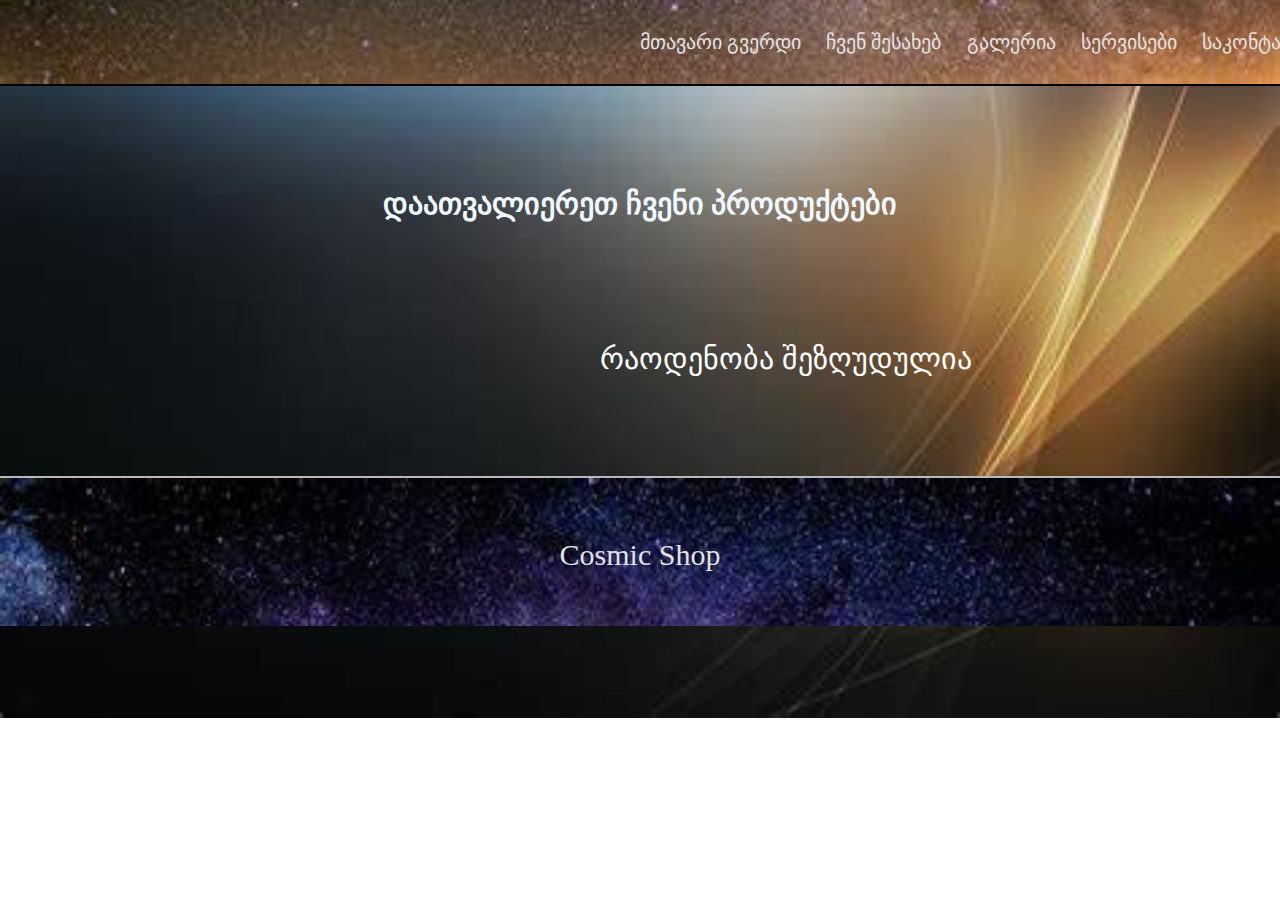
<file: gallery.html>
<!DOCTYPE html>
<html lang="en">
<head>
    <meta charset="UTF-8">
    <meta http-equiv="X-UA-Compatible" content="IE=edge">
    <meta name="viewport" content="width=device-width, initial-scale=1.0">
    <meta name="description" content="გალაქტიკური იარაღები და მოწყობილობები ხელმისაწვდომ ფასებში ">
    <link rel="stylesheet" href="https://cdnjs.cloudflare.com/ajax/libs/OwlCarousel2/2.3.4/assets/owl.carousel.min.css" integrity="sha512-tS3S5qG0BlhnQROyJXvNjeEM4UpMXHrQfTGmbQ1gKmelCxlSEBUaxhRBj/EFTzpbP4RVSrpEikbmdJobCvhE3g==" crossorigin="anonymous" referrerpolicy="no-referrer" />
    

    <link rel="stylesheet" href="https://cdnjs.cloudflare.com/ajax/libs/OwlCarousel2/2.3.4/assets/owl.theme.default.min.css" integrity="sha512-sMXtMNL1zRzolHYKEujM2AqCLUR9F2C4/05cdbxjjLSRvMQIciEPCQZo++nk7go3BtSuK9kfa/s+a4f4i5pLkw==" crossorigin="anonymous" referrerpolicy="no-referrer" />
    <link rel="stylesheet" href="style/style.css">
    
    <title>გალერეა</title>
</head>
<body>
    <header>
        <nav id="nav"></nav>
    </header>
    <main>
        <h2 class="gallery">დაათვალიერეთ ჩვენი პროდუქტები</h2>

        <div class="owl-carousel owl-theme">
            <div class="item">
                <img src="imgs/vader.jpg" alt="html">
            </div>
            <div class="item">
                <img src="imgs/blade2.webp" alt="css">
            </div>
            <div class="item">
                <img src="imgs/spaceship.webp" alt="js">
            </div>
            <div class="item">
                <img src="imgs/ship3.webp" alt="html">
            </div>    
            <div class="item">
                <img src="imgs/vader.jpg" alt="html">
            </div>
            <div class="item">
                <img src="imgs/blade2.webp" alt="css">
            </div>
            <div class="item">
                <img src="imgs/spaceship.webp" alt="js">
            </div>
            <div class="item">
                <img src="imgs/ship3.webp" alt="html">
            </div>    
            <div class="item">           
                <img src="imgs/vader.jpg" alt="html">
            </div>
            <div class="item">
                <img src="imgs/blade2.webp" alt="css">
            </div>
            <div class="item">
                <img src="imgs/spaceship.webp" alt="js">
            </div>
            <div class="item">
                <img src="imgs/ship3.webp" alt="html">
            </div>
            <div class="item">           
                <img src="imgs/vader.jpg" alt="html">
            </div>
            <div class="item">
                <img src="imgs/blade2.webp" alt="css">
            </div>
            <div class="item">
                <img src="imgs/spaceship.webp" alt="js">
            </div>
            <div class="item">
                <img src="imgs/ship3.webp" alt="html">
            </div>             
        </div>
        <div class="bottom">
            <p class="last">რაოდენობა შეზღუდულია</p>
           
        </div>
    </main>
    
    <footer>
        <div class="thelastdiv">
            <p>Cosmic Shop</p>
          </div>

    </footer>
    <script src="https://cdnjs.cloudflare.com/ajax/libs/jquery/3.6.1/jquery.min.js" integrity="sha512-aVKKRRi/Q/YV+4mjoKBsE4x3H+BkegoM/em46NNlCqNTmUYADjBbeNefNxYV7giUp0VxICtqdrbqU7iVaeZNXA==" crossorigin="anonymous" referrerpolicy="no-referrer"></script>
    <script src="https://cdnjs.cloudflare.com/ajax/libs/OwlCarousel2/2.3.4/owl.carousel.min.js" integrity="sha512-bPs7Ae6pVvhOSiIcyUClR7/q2OAsRiovw4vAkX+zJbw3ShAeeqezq50RIIcIURq7Oa20rW2n2q+fyXBNcU9lrw==" crossorigin="anonymous" referrerpolicy="no-referrer"></script>

    <script src="js/nav.js"></script>
    <script src="js/sylder.js"></script>
    
</body>
</html>
</file>
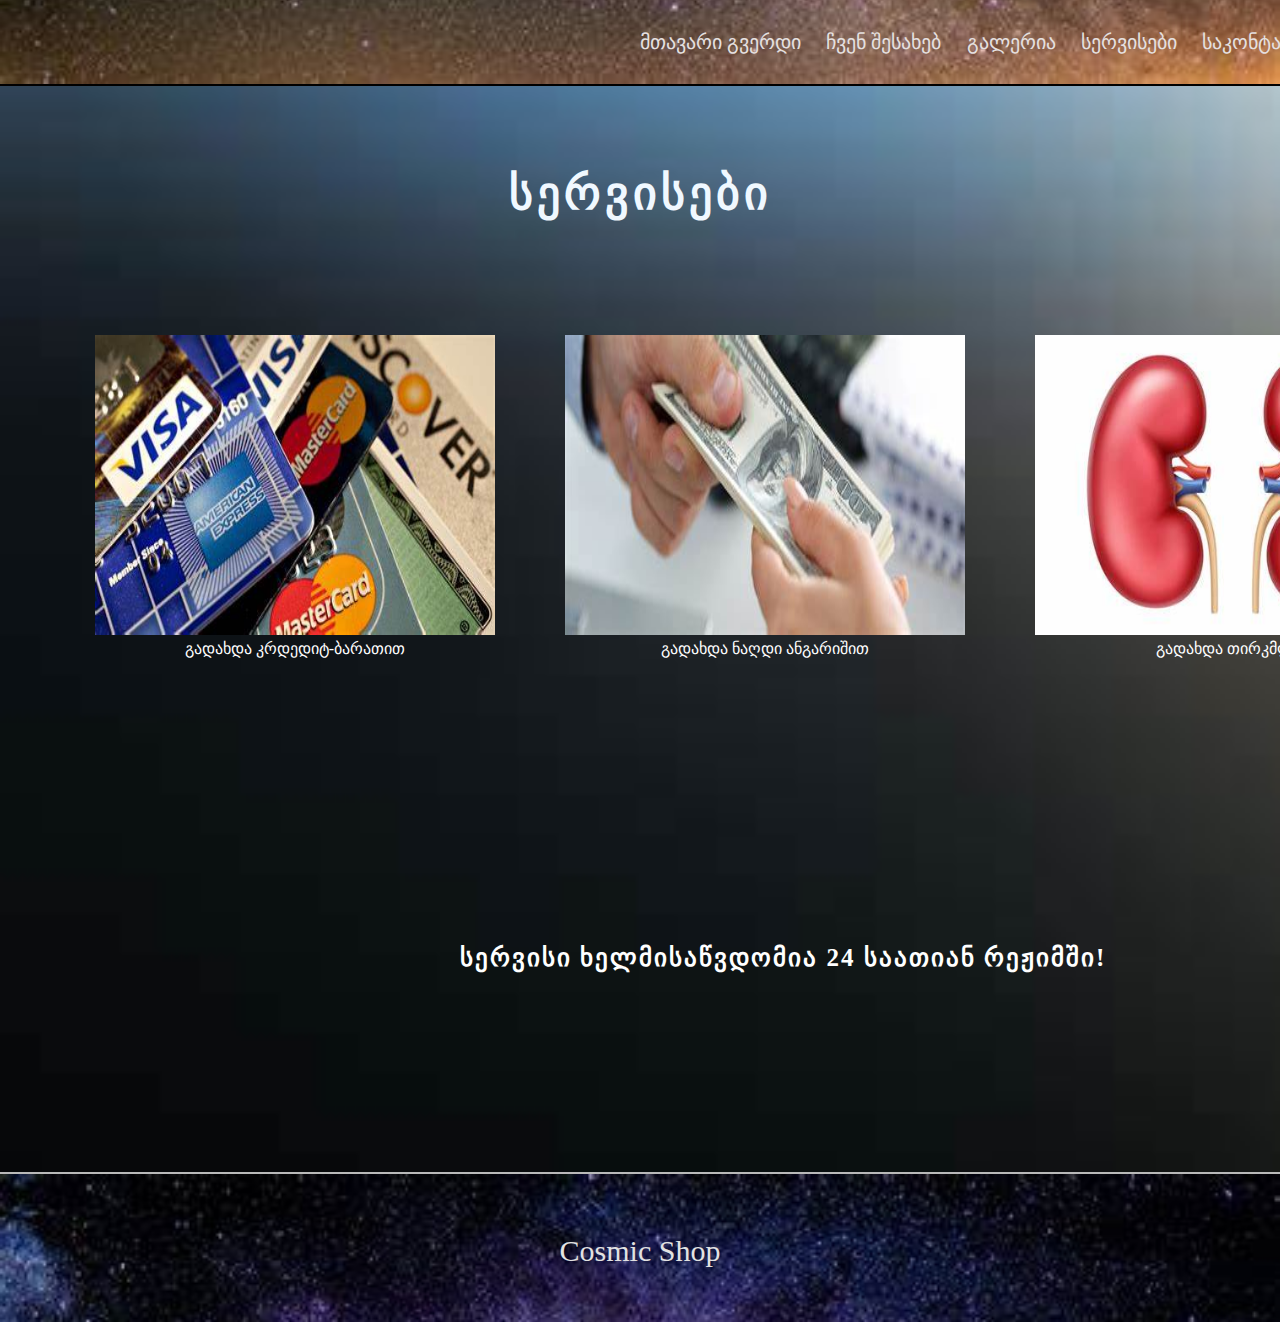
<file: services.html>
<!DOCTYPE html>
<html lang="en">
<head>
    <meta charset="UTF-8">
    <meta http-equiv="X-UA-Compatible" content="IE=edge">
    <meta name="viewport" content="width=device-width, initial-scale=1.0">
    <meta name="description" content="საუკეთესო მიტანის სერვისები და კომფორტული გარემო შესაკვეთად  ">
    <link rel="stylesheet" href="style/style.css">
    <title>სერვისები</title>
</head>
<body>
    <header>
        <nav id="nav"></nav>
    </header>
    <h2 class="services">სერვისები</h2>
    <main>
      <div class="gadaxda">
        <div class="section section1">
            <img src="imgs/credit.jpeg" alt="credit">
             <p>გადახდა კრდედიტ-ბარათით</p>
        </div>
        <div class="section section2">
            <img src="imgs/cash.jpeg" alt="cash">
           <p>გადახდა ნაღდი ანგარიშით</p>
        </div>
        <div class="section section3">
            <img src="imgs/kidney.jpeg" alt="kidney">
            <p>გადახდა თირკმლით</p>
        </div>

    </div>
    <h3 class="sul">სერვისი ხელმისაწვდომია 24 საათიან რეჟიმში!</h3>
    </main>
    <footer>
        <div class="thelastdiv">
            <p>Cosmic Shop</p>
          </div>
    </footer>
    <script src="js/nav.js"></script>
</body>
</html>
</file>
<file: style/style.css>
*{
    margin: 0;
    padding: 0;
    box-sizing: border-box;
    list-style-type: none;
    text-decoration: none;
}
body{
    background-image: url(../imgs/kakao.jpeg);
    background-repeat: no-repeat;
    background-size: cover;
}


.flex{
    display: flex;
    justify-content: space-between;
    align-items: center;
}

header{
  padding: 30px;
  background-color: rgba(0,0, 0,0.2);
  background-image: url(../imgs/gal1.png);
  background-repeat: no-repeat;
  background-size: cover;
  background-position: bottom;
  border-bottom: 2px solid black;
}

header ul{
    width: 700px;
    margin-left: 600px;
}
header ul a{
    padding: 5px 10px;
    font-size: 20px;
    color: rgb(229, 224, 224);
}

h2{ 
    text-align: center;
    margin-top: 70px;
    font-size: 50px;
    color: aliceblue;
    padding: 30px;

}
.magazia{
    display: flex;
}
.shop{
    width: 700px;
    height: 400px;
    margin-left: 50px;
    border-radius: 20px;
}
.kompania{
    color: aliceblue;
    font-size: 25px;
    width: 600px;
    padding-left: 40px;
    margin-top: 50px;
}

.meore{
    width: 500px;
    height: 300px;
    margin-left: 900px;
    border-radius: 50px;
}
.map{
    text-align: center;
    margin-left: 700px;
    margin-top: 150px;
}
.map p{
    color: white;
    font-size: 20px;
    margin-bottom: 10px;
}

.fb,.insta{
    font-size: 30px;
    color: aliceblue;
}
.fb:hover {
    cursor: pointer;
}
.insta:hover{
    cursor: pointer;
}
.ufoinfo{
    color: azure;
    font-size: 22px;
    width: 500px;
    margin-left: 60px;
    margin-top: 40px;
}

.gallery{
    font-size: 30px;
}

.products{
    display: flex;
    flex-wrap: wrap;
    margin: 50px auto;
    width: 1200px;
}
.products div{
   text-align: center;
   margin: 35px;
   
}
.products  img{
   width: 200px;
   height: 200px;
}
.item{
    height: 290px;
    overflow: hidden;
}

.gadaxda{
    margin-left: 60px;
    display: flex;
    width: 900px;
    cursor: pointer;
}

.section1:hover{
    cursor: pointer;
    border: 2px solid white;
}
.section2:hover{
    cursor: pointer;
    border: 2px solid white;
}
.section3:hover{
    cursor: pointer;
    border: 2px solid white;
}
.sul{
    margin-top: 150px;
    margin-left: 360px; 
    padding: 100px;
    color: white;
    font-size: 25px;
    letter-spacing: 2px;
    

}
.section{
    text-align: center;
    margin: 35px;
}
.section img{
    width: 400px;
    height: 300px;
}
.section p{
    color: rgb(255, 255, 255);
}
.contact{
    width: 500px;
    margin-top: 100px;
    margin-left: 60px;

}
.contact h3{
    font-size: 26px;
    color: rgb(255, 255, 255);
    margin-bottom: 50px;
}
.contact p{
    font-size: 18px;
    color: rgb(213, 215, 217);
}

.options{
    width: 600px;
    margin-left: 700px;
}
.options p{
    font-size: 22px;
    color: rgb(197, 201, 204);
    letter-spacing: 2px;
}




.owl-theme .owl-nav{
    position: absolute;
    top: 60px;
    left: 0;
    margin: 0;
    width: 100%;
    display: flex;
    justify-content: space-between;
    align-items: center;
}
.owl-theme .owl-nav [class*=owl-]{
    font-size: 50px!important;

}
.owl-theme .owl-nav [class*=owl-]:hover{
    background: rgba(0, 0, 0, 0);
}

.services{
    color: aliceblue;
    margin: 50px auto;
    font-size: 46px;
    letter-spacing: 4px;
}


.last {
    font-size: 30px;
    color: rgb(255, 255, 255);
    margin-top: 90px;
    margin-left: 600px;
}

.kak{
    border: 2px solid rgb(116, 114, 114);
    border-radius: 4px;
    background-color: beige;
    padding: 5px;
    cursor: pointer;
    position: relative;

}
.cart{
    margin-left: 200px;
}
.kak:hover{
    border: 3px solid white;
}

.chatbutton{
    width: 300px;
    padding: 16px;
    text-align: center;
    letter-spacing: 2px;
    background-color: beige;
    position: fixed;
    bottom: 20px;
    right: 20px;
    border: 2px solid black;
    border-radius: 16px;
}
.chatbutton:hover, .chatboxmain .send{
    cursor: pointer;
    background-color: #a5a5a5;
}
.close:hover{
    cursor: pointer;
    color: #4d4a4a;
}
.chatbox{
    width: 300px;
    position: fixed;
    bottom: 20px;
    right: 20px;
    border: 2px solid black;
    background-color: #e2e2e2;
    display: none;
}

.chatboxheader{
    padding: 10px;
    border-bottom: 2px solid black;
}
.close{
    font-size: 22px;
    padding: 5px;
}

.chatboxmain{
    padding: 10px;
}
.order{
    margin-left: 70px;
    width: 200px;
    background-color: #663399;
    display: flex;
    text-align: center;
    justify-content: center;
    border-radius: 20px;
}
.order p{
    color: #dad7d7;
    font-size: 20px;
    padding: 5px 10px;
}
.order :hover{
    cursor: pointer;
}
.thelastdiv{
    margin-top: 100px;
    height: 150px;
    background-image: url(../imgs/gal1.png);
    background-repeat: no-repeat;
    background-size: cover;
    border-top: 2px solid rgb(185, 185, 185);
    text-align: center;
}
.thelastdiv p{
    margin: 60px;
    font-size: 30px;
    color: #e2e2e2;
}
.icon{
    margin-top: 40px;
    margin-left: 1200px;
    font-size: 50px;
    color: rgb(146, 72, 225);
}
</file>
